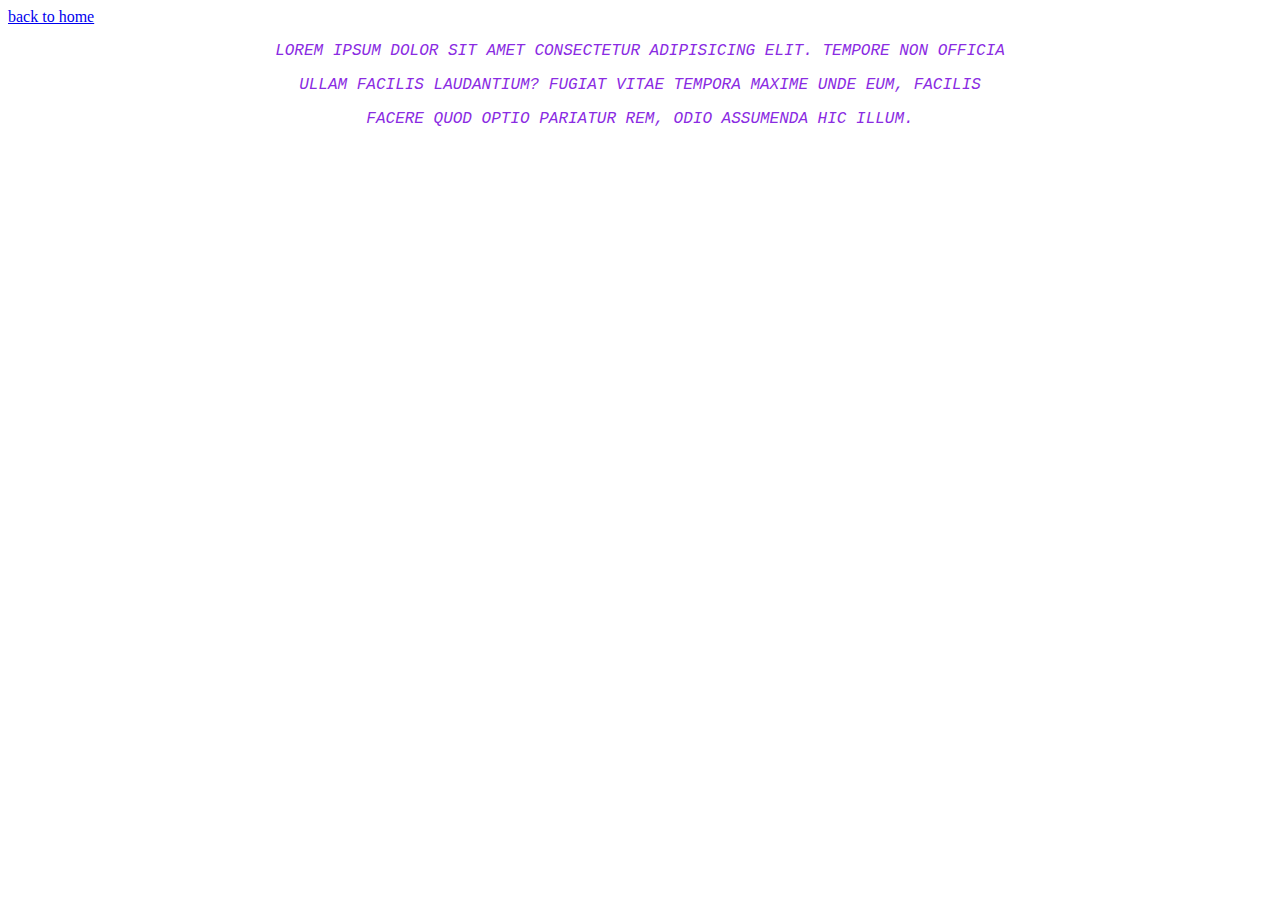
<file: 2.html>
<!DOCTYPE html>
<html lang="en">
  <head>
    <meta charset="UTF-8" />
    <meta name="viewport" content="width=device-width, initial-scale=1.0" />
    <link rel="stylesheet" href="style.css" />
    <title>Document</title>
  </head>
  <body>
    <a href="./index.html">back to home</a>
    <p>
      Lorem ipsum dolor sit amet consectetur adipisicing elit. Tempore non
      officia
    </p>
    <p>
      ullam facilis laudantium? Fugiat vitae tempora maxime unde eum, facilis
    </p>
    <p>facere quod optio pariatur rem, odio assumenda hic illum.</p>
  </body>
</html>
</file>
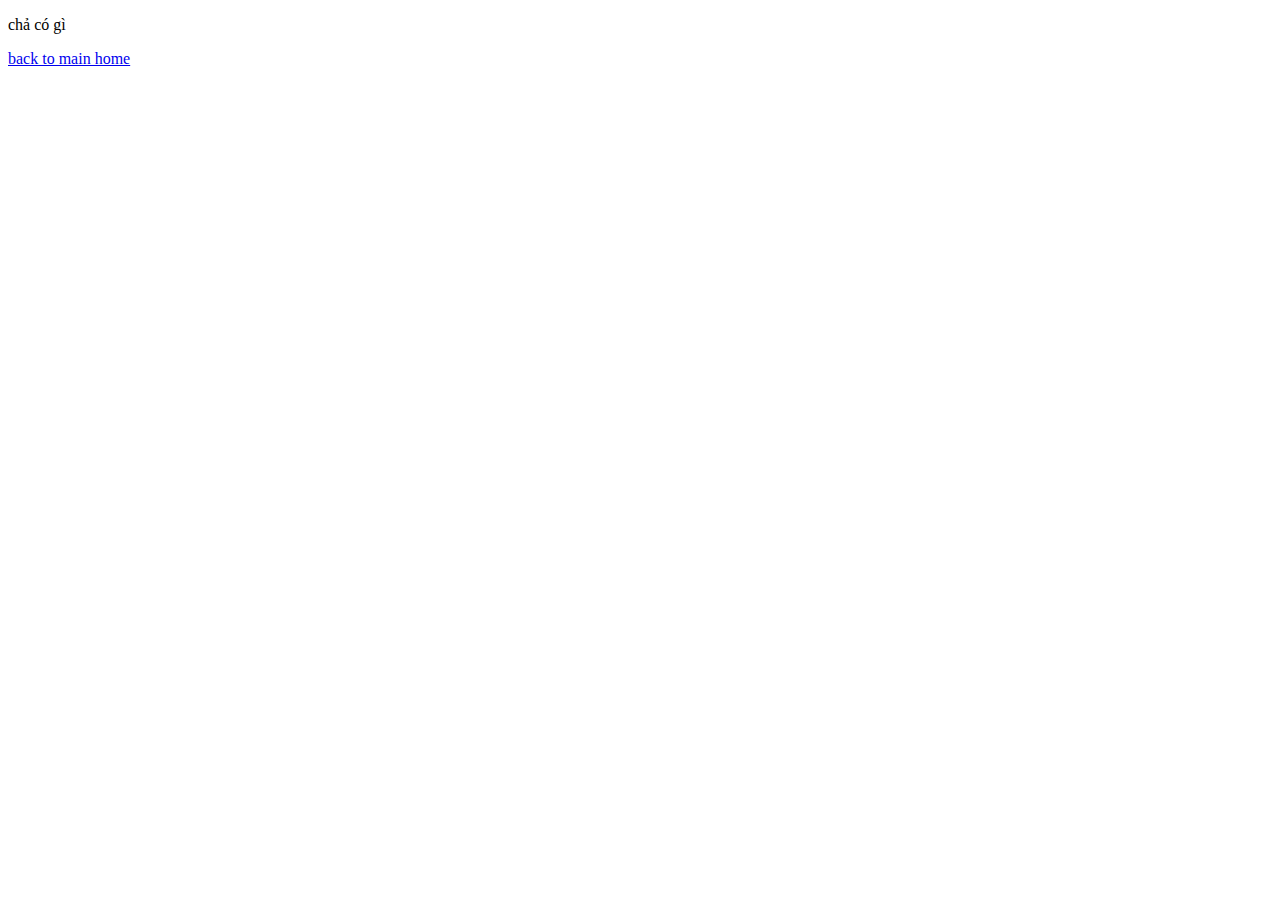
<file: ok/new_folder/index2.html>
<!DOCTYPE html>
<html lang="vi">
  <head>
    <meta charset="UTF-8" />
    <meta name="viewport" content="width=device-width, initial-scale=1.0" />
    <title>Document</title>
  </head>
  <body>
    <p>chả có gì</p>
    <a href="/index.html">back to main home </a>
  </body>
</html>
</file>
<file: style.css>
/* tao anh nen  */
/* body {
  background-image: url(./1.png);
} */
h1,
p {
  /* mau chu  */
  color: blueviolet;
  /* kieu chu  */
  font-style: italic;
  /* font chu */
  font-family: "Courier New", Courier, monospace;
  /* chuyen viet hoa, viet thuong */
  text-transform: uppercase;
  /* can vi tri */
  text-align: center;
  /* co chu */
  font-size: 18;
}

/* do mo cua chu */
/* h3 {
  opacity: 40%;
} */

/* xoa han chu va chuc nang di */
h3 {
  display: none;
}

input:checked ~ img {
  /* neu muon bien mat khoi dao dien */
  /* display: none; */

  /* neu muon bien mat khoi dao dien nhung van chiem vi tri thi dung : */
  visibility: hidden;
}
</file>
